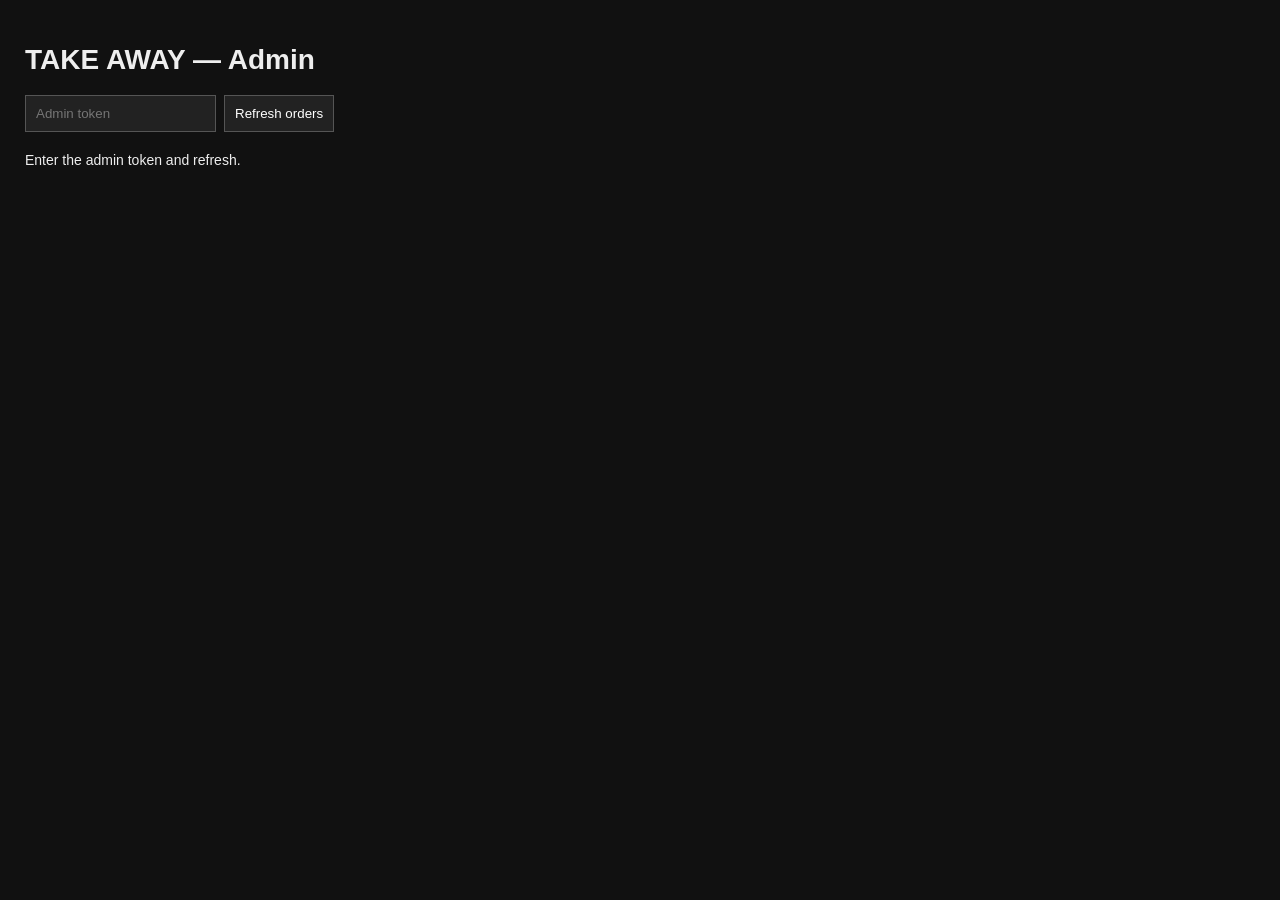
<file: admin.html>
<!doctype html><html><head><meta charset="utf-8"><meta name="viewport" content="width=device-width"><title>Spice N Grill Admin</title><style>body{font:14px Arial;background:#111;color:#eee;margin:0;padding:25px}button,input,select{padding:10px;background:#222;color:#fff;border:1px solid #555}button{cursor:pointer}.bar{display:flex;gap:8px;flex-wrap:wrap;margin-bottom:20px}.order{background:#1c1c1c;border:1px solid #333;padding:18px;margin:12px 0}.order h3{margin-top:0}.pill{color:#d9b56d;font-weight:bold}.map{color:#8cc8ff}.items{color:#bbb}</style></head><body><h1>TAKE AWAY — Admin</h1><div class="bar"><input id="token" type="password" placeholder="Admin token"><button onclick="load()">Refresh orders</button></div><div id="orders">Enter the admin token and refresh.</div><script>
async function load(){let t=document.getElementById("token").value;localStorage.admin=t;let r=await fetch("/api/admin/orders",{headers:{Authorization:"Bearer "+t}});let d=await r.json();if(!r.ok){orders.innerHTML="<p>"+(d.error||"Unauthorized")+"</p>";return}orders.innerHTML=d.map(o=>`<div class="order"><h3>#${o.id} — ${o.customer_name} <span class="pill">${o.status}</span></h3><p>Phone: ${o.phone}</p><p>Type: ${o.order_type} | Payment: ${o.payment_method}</p><p>Address: ${o.address||"Pickup"}</p><p>Items: ${o.items}</p><p>Total: <b>${Number(o.total).toFixed(2)} BHD</b></p>${o.latitude?`<a class="map" target="_blank" href="https://www.google.com/maps?q=${o.latitude},${o.longitude}">Open customer location</a>`:""}<p><select onchange="status(${o.id},this.value)">${["new","accepted","preparing","ready","out_for_delivery","delivered","cancelled"].map(s=>`<option ${s==o.status?"selected":""}>${s}</option>`).join("")}</select></p></div>`).join("")}
async function status(id,s){let t=localStorage.admin||document.getElementById("token").value;await fetch("/api/admin/orders/"+id,{method:"PATCH",headers:{"Authorization":"Bearer "+t,"Content-Type":"application/json"},body:JSON.stringify({status:s})});load()} 
</script></body></html>
</file>
